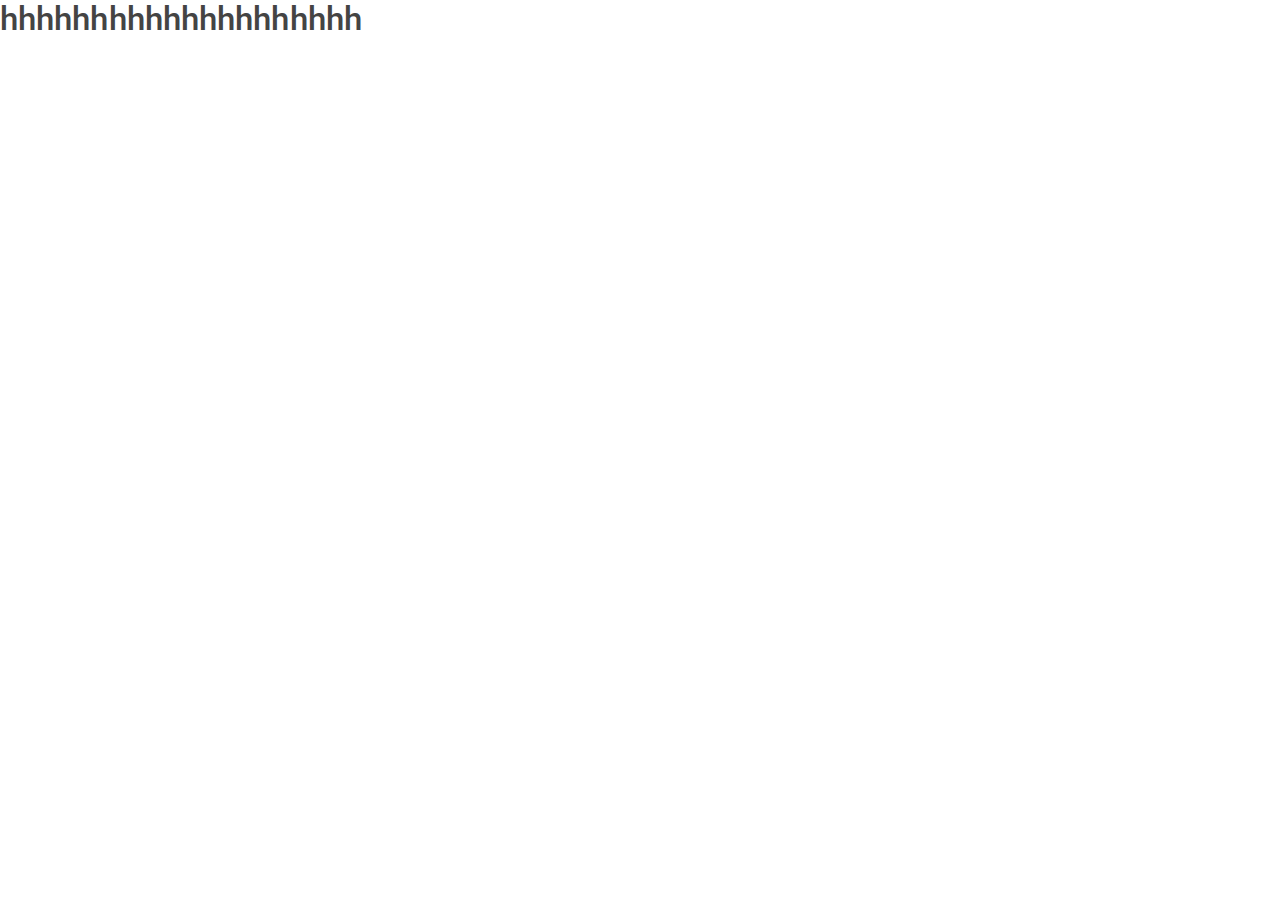
<file: index.html>
<!DOCTYPE html>
<html lang="en">
<head>
    <meta charset="UTF-8">
    <meta http-equiv="X-UA-Compatible" content="IE=edge">
    <meta name="viewport" content="width=device-width, initial-scale=1.0">
    <title>Formato eficacia</title>
    <link rel="stylesheet" href="bootstrap.min.css">
</head>
<body>
    <h1>hhhhhhhhhhhhhhhhhhhh</h1>
    <br> 
    <div class="box" id="div5">
        <div class="col-md-5" >
        <div id="courses" ></div></div>
      </div>

    </div>
    
    <script src="index.js"></script>
</body>
</html>
</file>
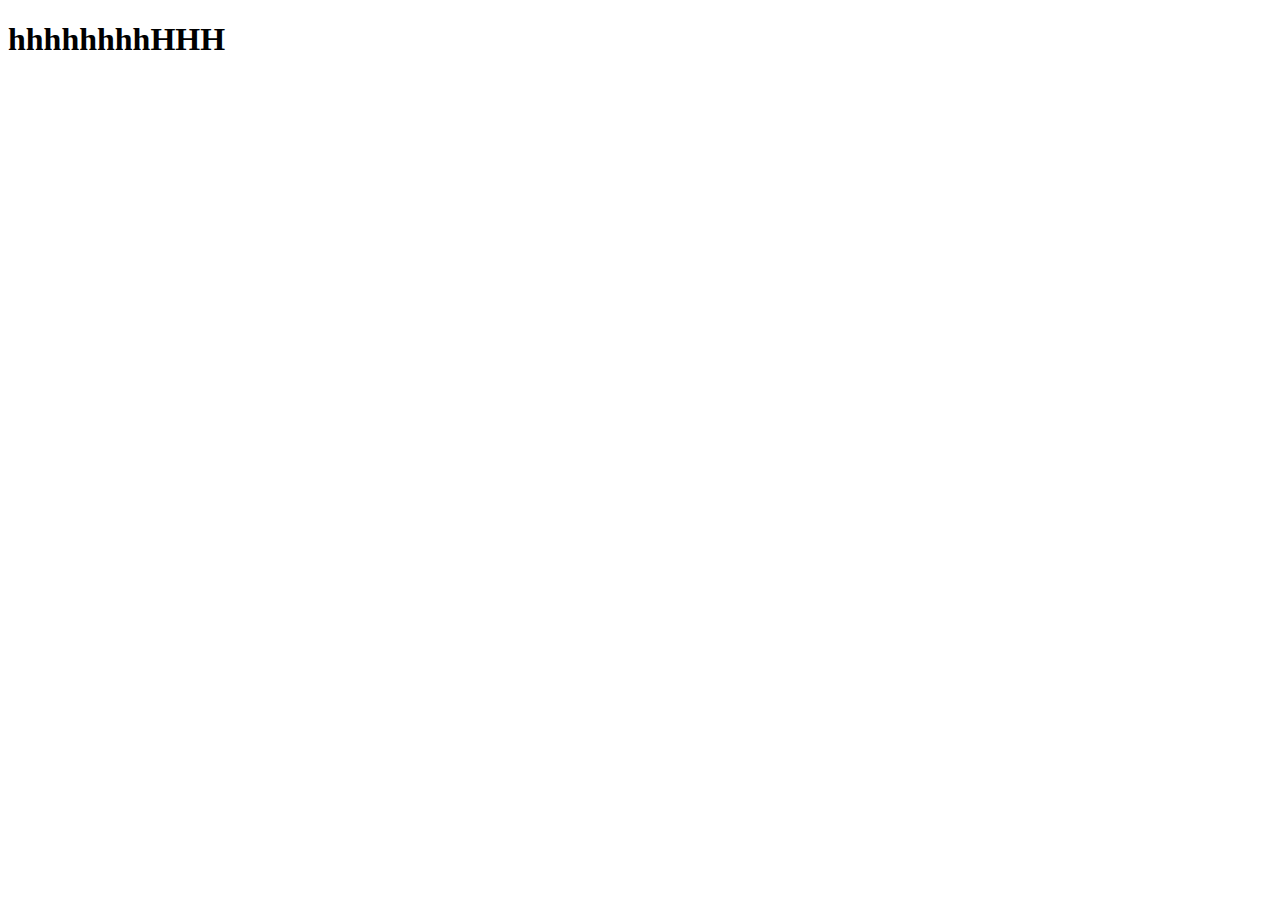
<file: page2.html>
<!DOCTYPE html>
<html lang="en">
<head>
    <meta charset="UTF-8">
    <meta http-equiv="X-UA-Compatible" content="IE=edge">
    <meta name="viewport" content="width=device-width, initial-scale=1.0">
    <title>Document</title>
</head>
<body>
    <h1>hhhhhhhhHHH</h1>
</body>
</html>
</file>
